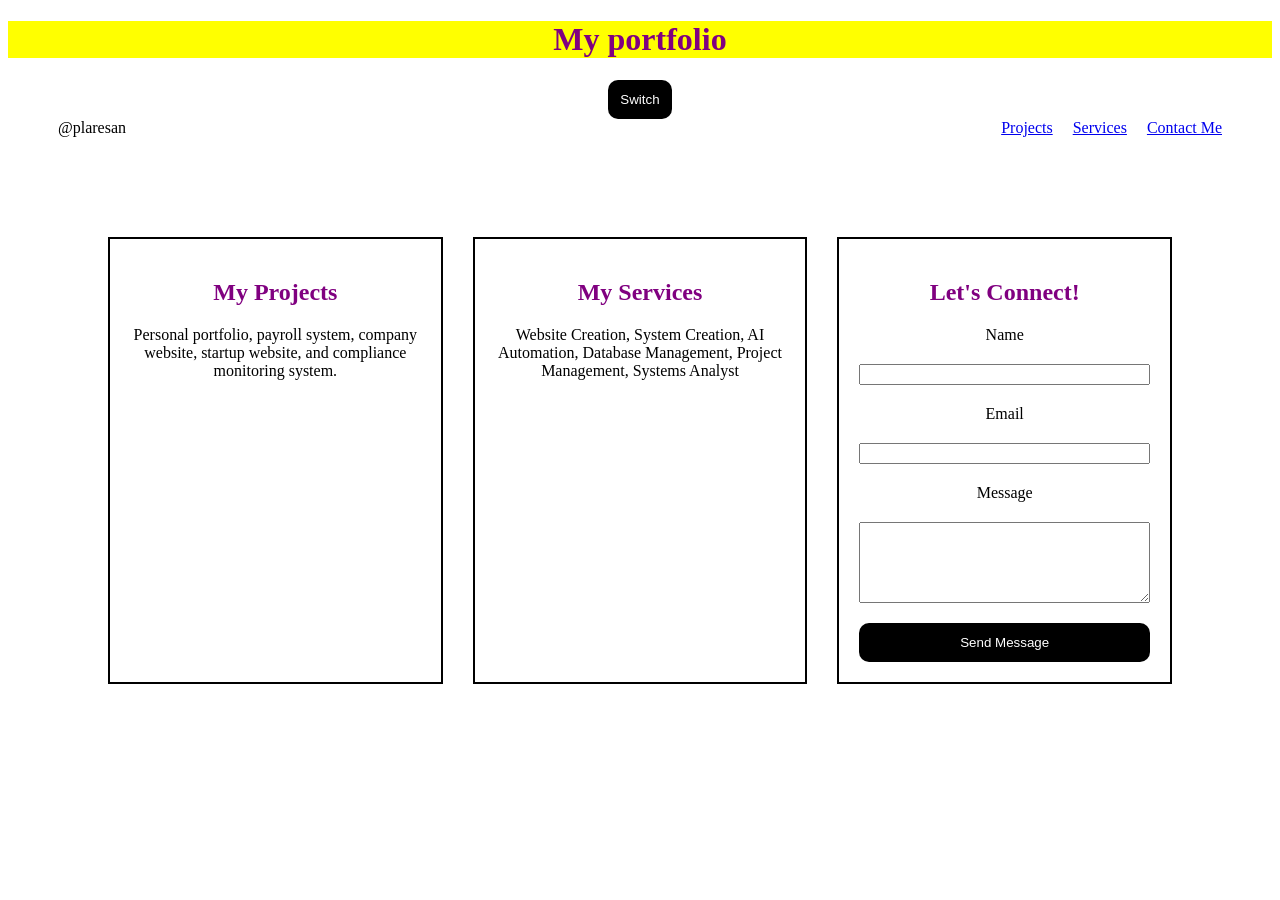
<file: index.html>
<!DOCTYPE html>
<html lang="en">

<head>
    <meta charset="UTF-8">
    <meta name="viewport" content="width=device-width, initial-scale=1.0">
    <title>My Portfolio</title>
    <link rel="stylesheet" href="style.css">
</head>

<body>
    <h1>John Arvin Plaresan</h1>
    <button id="switch">Switch</button>
    <header>
        <nav>
            <span>@plaresan</span>
            <ul>
                <li><a href="#projects">Projects</a></li>
                <li><a href="#services">Services</a></li>
                <li><a href="#contact">Contact Me</a></li>
            </ul>
        </nav>
    </header>

    <main>
        <section id="projects">
            <h2 class="projects">My Projects</h2>
            <p>Personal portfolio, payroll system, company website, startup website, and compliance monitoring system.
            </p>
        </section>

        <section id="services">
            <h2 class="services">My Services</h2>
            <p>Website Creation, System Creation, AI Automation, Database Management, Project Management, Systems
                Analyst</p>
        </section>

        <section id="contact">
            <h2 class="contact">Let's build together!</h2>
            <form action="#">
                <!-- Name -->
                <label for="name">Name</label>
                <input type="text" id="name" name="name" required>

                <!-- Email -->
                <label for="email">Email</label>
                <input type="email" name="email" id="email" required>

                <!-- Message -->
                <label for="message">Message</label>
                <textarea name="message" id="message" rows="5" required></textarea>

                <!-- Submit -->
                <button type="submit">Send Message</button>
            </form>
        </section>
    </main>

    <script src="script.js"></script>
</body>

</html>
</file>
<file: style.css>
body {
    text-align: center;
}

ul {
    list-style: none;
}

nav {
    display: flex;
    justify-content: space-between;
    align-items: center;
    margin-left: 50px;
    margin-right: 50px;
}

nav ul {
    display: flex;
    gap: 20px;
    padding: 0;
    margin: 0;
}

main {
    display: flex;
    flex-wrap: wrap;
    gap: 30px;
    padding: 50px;
    margin: 50px;
}

main section {
    flex: 1;
    min-width: 280px;
    border: 2px solid black;
    padding: 20px
}

form {
    display: flex;
    flex-direction: column;
    gap: 20px;
}

@media (max-width: 600px) {
    nav {
        flex-direction: column;
        gap: 15px;
    }

    nav ul {
        flex-direction: column;
        text-align: center;
    }


    main {
        padding: 15px;
        margin: 10px;
        gap: 20px;

    }

    main section {
        flex: 1 1 100%;
        min-width: 100%;
    }

    h1 {
        font-size: 75px;
        color: red;
    }

    span {
        font-size: 75 px;
        color: green;
    }
}

@media (max-width: 768px) {
    h2 {
        font-size: 48px;
        color: blue;
    }
}
 \ HOVER EFFECTS /
 nav a {
    transition: color 0.5s ease;

 }
 nav a:hover {
    color: red;
 }
button {
    background-color: black;
    color: white;
    padding: 12px;
    border: none;
    border-radius: 10px;
    transition: background-color 1s ease;
}    
   button:hover {
    background-color: pink;
    color: black;
   }
</file>
